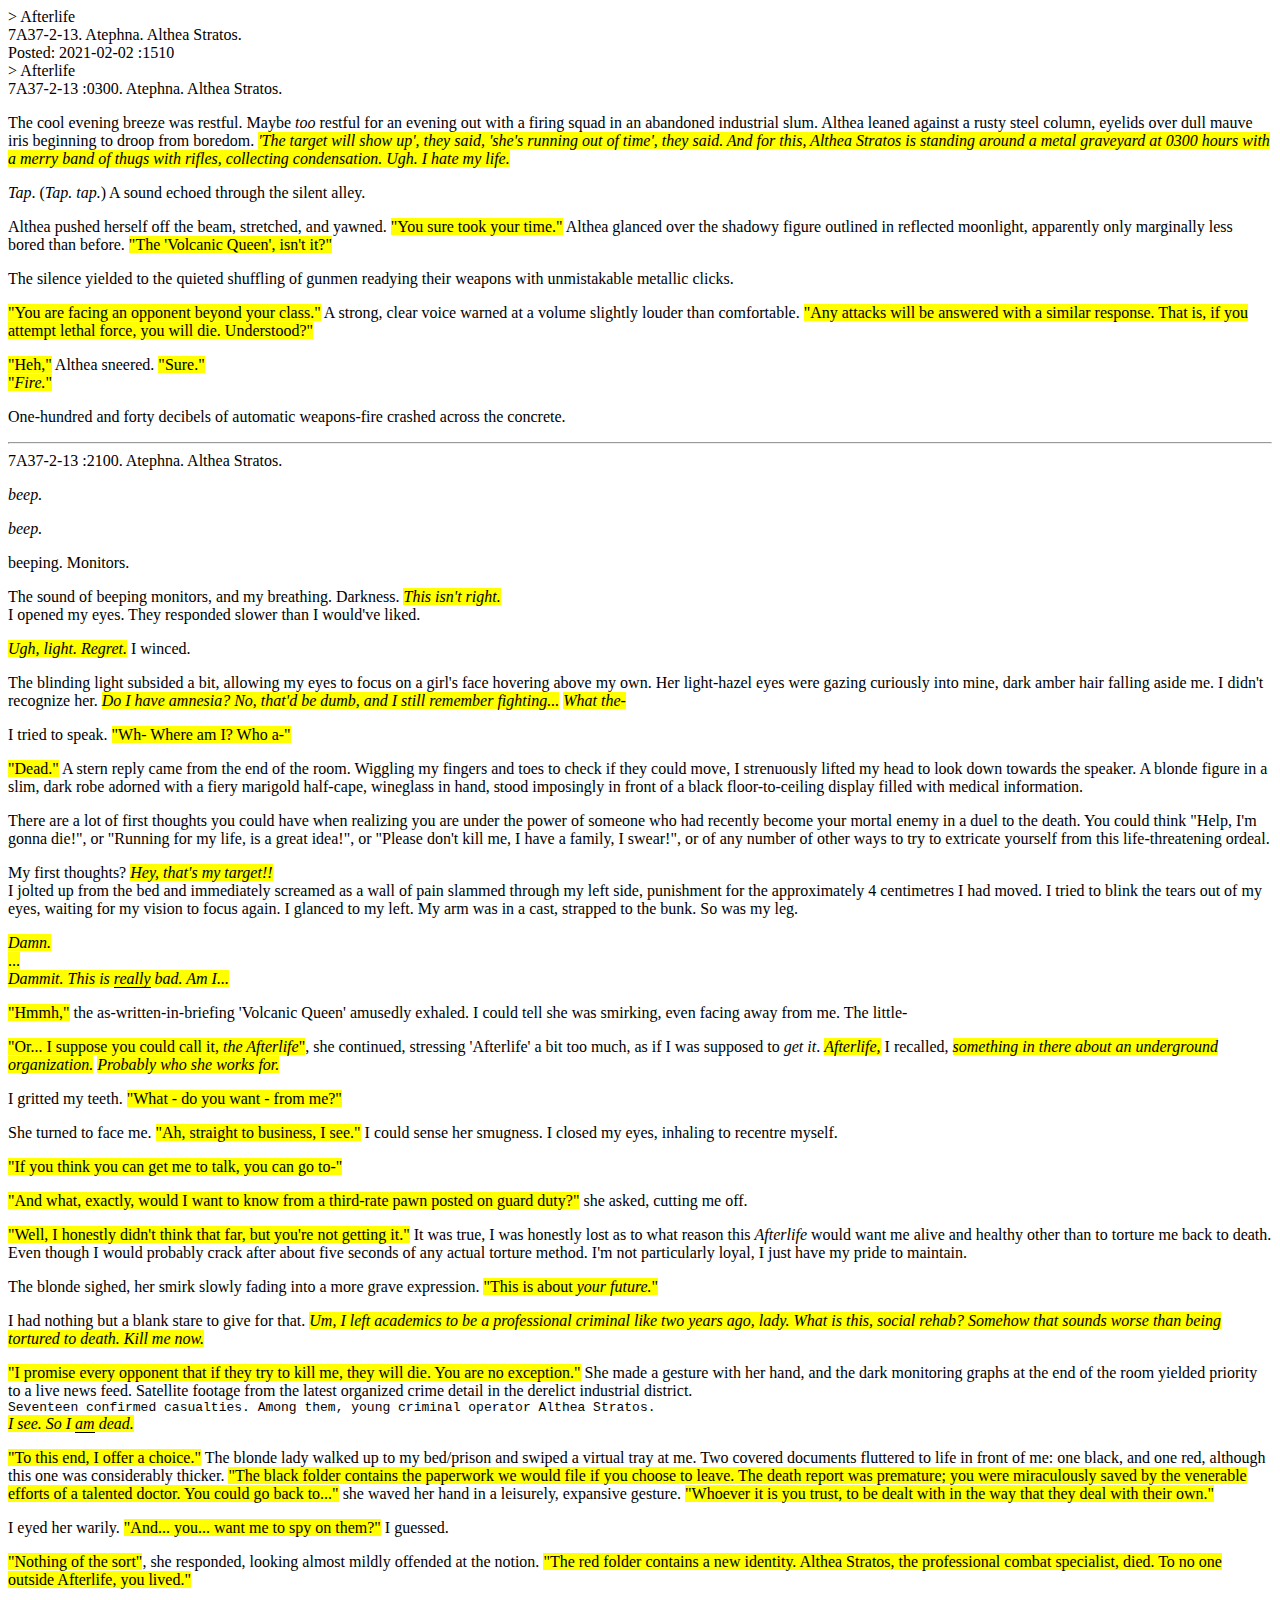
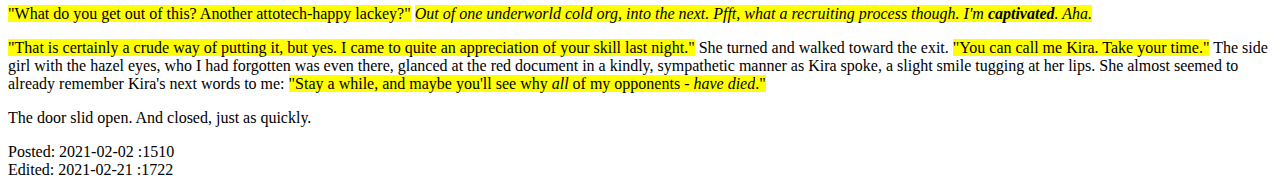
<file: html/stories/afterlife.html>
<html class="basicstyle">
    <body class="in-frame-body">
        <div id="afterlife" class="collapse-row">
            <div class="collapse-header">
                <div class="subheading-1">> Afterlife</div>
                <div class="text-1">7A37-2-13. Atephna. Althea Stratos.</div>
                <div class="subtext-1">Posted: 2021-02-02 :1510</div>
            </div>
            <div class="body-row">
                <div class="heading-1"><span class="collapse-arrow">> </span>Afterlife</div>
                <div class="subheading-1">7A37-2-13 :0300. Atephna. Althea Stratos.</div>
                <p id="fe8e2ce0-50de-4c38-a647-b3fff64a9eda" class="">The cool evening breeze was restful. Maybe
                    <em>too</em> restful for an evening out with a firing squad in an abandoned industrial slum. Althea
                    leaned against a rusty steel column, eyelids over dull mauve iris beginning to droop from boredom.
                    <em><mark class="highlight-gray">&#x27;The target will show up&#x27;, they said, &#x27;she&#x27;s
                            running out of time&#x27;, they said. And for this, Althea Stratos is standing around a
                            metal graveyard at 0300 hours with a merry band of thugs with rifles, collecting
                            condensation. Ugh. I hate my life.</mark></em></p>
                <p id="d08deb74-485d-45f5-91a4-f470c3a22b4d" class=""><em>Tap</em>. (<em>Tap. tap.</em>) A sound echoed
                    through the silent alley.</p>
                <p id="d6aa1348-5347-4c89-8b0e-f6207acdeac2" class="">Althea pushed herself off the beam, stretched, and
                    yawned. <mark class="highlight-purple">&quot;You sure took your time.&quot;</mark> Althea glanced
                    over the shadowy figure outlined in reflected moonlight, apparently only marginally less bored than
                    before. <mark class="highlight-purple">&quot;The &#x27;Volcanic Queen&#x27;, isn&#x27;t
                        it?&quot;</mark></p>
                <p id="c227ae4b-339d-4ad4-a6f5-53d04a00dc31" class="">The silence yielded to the quieted shuffling of
                    gunmen readying their weapons with unmistakable metallic clicks.</p>
                <p id="b3fcc03c-2a05-444b-b103-42c1352e1877" class=""><mark class="highlight-yellow">&quot;You are
                        facing an opponent beyond your class.&quot;</mark> A strong, clear voice warned at a volume
                    slightly louder than comfortable. <mark class="highlight-yellow">&quot;Any attacks will be answered
                        with a similar response. That is, if you attempt lethal force, you will die.
                        Understood?&quot;</mark></p>
                <p id="3b7c3778-ffda-45e8-a380-8b5cdacaa90f" class=""><mark
                        class="highlight-purple">&quot;Heh,&quot;</mark> Althea sneered. <mark
                        class="highlight-purple">&quot;Sure.&quot;</mark><br><mark
                        class="highlight-purple">&quot;</mark><mark class="highlight-purple"><em>Fire.</em></mark><mark
                        class="highlight-purple">&quot;</mark></p>
                <p id="ad61b043-6546-471d-af3e-76cf04c7200b" class="">One-hundred and forty decibels of automatic
                    weapons-fire crashed across the concrete.</p>
                <hr id="376b6729-d384-444b-8619-4ba90a5cf5e1" />
                <div class="subheading-1">7A37-2-13 :2100. Atephna. Althea Stratos.</div>
                <p id="3dcedcfc-2f84-4920-b27e-db4c0aa54534" class=""><em>beep. </em></p>
                <p id="e71d6e01-dc2d-4127-9958-e71b345c8d74" class=""><em>beep.</em> </p>
                <p id="10326a9d-3427-40a8-8f4e-2f03b2766d8b" class="">beeping. Monitors.</p>
                <p id="d323a59f-d955-45ea-8150-4367c7fd5767" class="">The sound of beeping monitors, and my breathing.
                    Darkness. <mark class="highlight-gray"><em>This isn&#x27;t right.</em></mark><br>I opened my eyes.
                    They responded slower than I would&#x27;ve liked. </p>
                <p id="84564c93-9143-4153-ae6d-913640469083" class=""><mark class="highlight-gray"><em>Ugh, light.
                            Regret.</em></mark><em> </em>I winced.</p>
                <p id="f001063a-9390-46c0-b40f-30c80e902e3c" class="">The blinding light subsided a bit, allowing my
                    eyes to focus on a girl&#x27;s face hovering above my own. Her light-hazel eyes were gazing
                    curiously into mine, dark amber hair falling aside me. I didn&#x27;t recognize her. <mark
                        class="highlight-gray"><em>Do I have amnesia? No, that&#x27;d be dumb, and I still remember
                            fighting...</em></mark> <mark class="highlight-gray"><em>What the-</em></mark> </p>
                <p id="3acb62a5-34a2-4b86-ac0e-597d20caff00" class="">I tried to speak. <mark
                        class="highlight-purple">&quot;Wh- Where am I? Who a-&quot;</mark></p>
                <p id="5ccb7303-9657-49aa-bb21-8caa34f90ebf" class=""><mark
                        class="highlight-yellow">&quot;Dead.&quot;</mark> A stern reply came from the end of the room.
                    Wiggling my fingers and toes to check if they could move, I strenuously lifted my head to look down
                    towards the speaker. A blonde figure in a slim, dark robe adorned with a fiery marigold half-cape,
                    wineglass in hand, stood imposingly in front of a black floor-to-ceiling display filled with medical
                    information.</p>
                <p id="4f89ae16-7f39-4551-9e5b-037cab4a547d" class="">There are a lot of first thoughts you could have
                    when realizing you are under the power of someone who had recently become your mortal enemy in a
                    duel to the death. You could think &quot;Help, I&#x27;m gonna die!&quot;, or &quot;Running for my
                    life, is a great idea!&quot;, or &quot;Please don&#x27;t kill me, I have a family, I swear!&quot;,
                    or of any number of other ways to try to extricate yourself from this life-threatening ordeal.</p>
                <p id="b2b89aec-940e-471c-a116-f6fce1091405" class="">My first thoughts? <mark
                        class="highlight-gray"><em>Hey, that&#x27;s my target!!</em></mark><br>I jolted up from the bed
                    and immediately screamed as a wall of pain slammed through my left side, punishment for the
                    approximately 4 centimetres I had moved. I tried to blink the tears out of my eyes, waiting for my
                    vision to focus again. I glanced to my left. My arm was in a cast, strapped to the bunk. So was my
                    leg.</p>
                <p id="7fdc2a4a-3bec-41e0-8176-e75fc35890f5" class=""><mark
                        class="highlight-gray"><em>Damn.</em></mark><mark class="highlight-gray"><br>...<br></mark><mark
                        class="highlight-gray"><em>Dammit. This is </em></mark><span
                        style="border-bottom:0.05em solid"><mark
                            class="highlight-gray"><em>really</em></mark></span><mark class="highlight-gray">
                    </mark><mark class="highlight-gray"><em>bad. Am I... </em></mark></p>
                <p id="2820e3bf-76f7-4ac6-aefb-17af4ca12b0d" class=""><mark
                        class="highlight-yellow">&quot;Hmmh,&quot;</mark> the as-written-in-briefing &#x27;Volcanic
                    Queen&#x27; amusedly exhaled. I could tell she was smirking, even facing away from me. The little-
                </p>
                <p id="f3b26bd3-fca6-4516-929e-f2c9954c71ef" class=""><mark class="highlight-yellow">&quot;Or... I
                        suppose you could call it, </mark><mark class="highlight-yellow"><em>the
                            Afterlife</em></mark><mark class="highlight-yellow">&quot;</mark>, she continued, stressing
                    &#x27;Afterlife&#x27; a bit too much, as if I was supposed to <em>get it</em>. <mark
                        class="highlight-gray"><em>Afterlife,</em></mark> I recalled, <mark
                        class="highlight-gray"><em>something in there about an underground organization.</em></mark>
                    <mark class="highlight-gray"><em>Probably who she works for.</em></mark></p>
                <p id="b2167fc8-c877-40db-a164-1b77d8b02a3d" class="">I gritted my teeth. <mark
                        class="highlight-purple">&quot;What - do you want - from me?&quot;</mark></p>
                <p id="58e34594-2984-4abd-af23-a3d0327f3c9b" class="">She turned to face me. <mark
                        class="highlight-yellow">&quot;Ah, straight to business, I see.&quot;</mark> I could sense her
                    smugness. I closed my eyes, inhaling to recentre myself.</p>
                <p id="71ff5f0d-7ad0-4a7e-b81f-762cef9c91f3" class=""><mark class="highlight-purple">&quot;If you think
                        you can get me to talk, you can go to-&quot;</mark></p>
                <p id="53ea6f52-efdc-4489-8a46-1adc253e7c46" class=""><mark class="highlight-yellow">&quot;And what,
                        exactly, would I want to know from a third-rate pawn posted on guard duty?&quot;</mark> she
                    asked, cutting me off.</p>
                <p id="c59d6f18-90b8-44b6-ac99-974f9188661c" class=""><mark class="highlight-purple">&quot;Well, I
                        honestly didn&#x27;t think that far, but you&#x27;re not getting it.&quot;</mark> It was true, I
                    was honestly lost as to what reason this <em>Afterlife</em> would want me alive and healthy other
                    than to torture me back to death. Even though I would probably crack after about five seconds of any
                    actual torture method. I&#x27;m not particularly loyal, I just have my pride to maintain.</p>
                <p id="4ef77fed-49cc-4bc4-bc89-e80efa7bda1a" class="">The blonde sighed, her smirk slowly fading into a
                    more grave expression. <mark class="highlight-yellow">&quot;This is about </mark><mark
                        class="highlight-yellow"><em>your future.</em></mark><mark
                        class="highlight-yellow">&quot;</mark></p>
                <p id="75f55db3-2478-4b1b-b61c-ccc6894b6c75" class="">I had nothing but a blank stare to give for that.
                    <mark class="highlight-gray"><em>Um, I left academics to be a professional criminal like two years
                            ago, lady. What is this, social rehab? Somehow that sounds worse than being tortured to
                            death. Kill me now.</em></mark></p>
                <p id="233b4ed3-2c66-47ee-b851-93796ac6bb21" class=""><mark class="highlight-yellow">&quot;I promise
                        every opponent that if they try to kill me, they will die. You are no exception.&quot;</mark>
                    She made a gesture with her hand, and the dark monitoring graphs at the end of the room yielded
                    priority to a live news feed. Satellite footage from the latest organized crime detail in the
                    derelict industrial district.
                    <br><code>Seventeen confirmed casualties. Among them, young criminal operator Althea Stratos.</code><br><mark
                        class="highlight-gray"><em> I see. So I </em></mark><span
                        style="border-bottom:0.05em solid"><mark class="highlight-gray"><em>am</em></mark></span><mark
                        class="highlight-gray"><em> dead.</em></mark></p>
                <p id="774a7095-f6ec-4570-9057-ee7ff65c3ae0" class=""><mark class="highlight-yellow">&quot;To this end,
                        I offer a choice.&quot;</mark> The blonde lady walked up to my bed/prison and swiped a virtual
                    tray at me. Two covered documents fluttered to life in front of me: one black, and one red, although
                    this one was considerably thicker. <mark class="highlight-yellow">&quot;The black folder contains
                        the paperwork we would file if you choose to leave. The death report was premature; you were
                        miraculously saved by the venerable efforts of a talented doctor. You could go back
                        to...&quot;</mark> she waved her hand in a leisurely, expansive gesture. <mark
                        class="highlight-yellow">&quot;Whoever it is you trust, to be dealt with in the way that they
                        deal with their own.&quot;</mark></p>
                <p id="e8a23ba1-928c-45a1-bd3a-a08bb2c5ded6" class="">I eyed her warily. <mark
                        class="highlight-purple">&quot;And... you... want me to spy on them?&quot;</mark> I guessed.</p>
                <p id="dfc6accf-ec81-4ec7-9bf0-91337ce0a5dc" class=""><mark class="highlight-yellow">&quot;Nothing of
                        the sort&quot;</mark>, she responded, looking almost mildly offended at the notion. <mark
                        class="highlight-yellow">&quot;The red folder contains a new identity. Althea Stratos, the
                        professional combat specialist, died. To no one outside Afterlife, you lived.&quot;</mark></p>
                <p id="faaff780-779d-4af2-916e-bd575e0dbe1b" class=""><mark class="highlight-purple">&quot;What do you
                        get out of this? Another attotech-happy lackey?&quot;</mark> <mark
                        class="highlight-gray"><em>Out of one underworld cold org, into the next. Pfft, what a
                            recruiting process though. I&#x27;m </em></mark><mark
                        class="highlight-gray"><em><strong>captivated</strong></em></mark><mark
                        class="highlight-gray"><em>. Aha.</em></mark></p>
                <p id="eb919453-653d-4105-94ff-e1d4993a97c5" class=""><mark class="highlight-yellow">&quot;That is
                        certainly a crude way of putting it, but yes. I came to quite an appreciation of your skill last
                        night.&quot;</mark> She turned and walked toward the exit. <mark
                        class="highlight-yellow">&quot;You can call me Kira. Take your time.&quot;</mark> The side girl
                    with the hazel eyes, who I had forgotten was even there, glanced at the red document in a kindly,
                    sympathetic manner as Kira spoke, a slight smile tugging at her lips. She almost seemed to already
                    remember Kira&#x27;s next words to me: <mark class="highlight-yellow">&quot;Stay a while, and maybe
                        you&#x27;ll see why </mark><mark class="highlight-yellow"><em>all</em></mark><mark
                        class="highlight-yellow"> of my opponents - </mark><mark class="highlight-yellow"><em>have
                            died</em></mark><mark class="highlight-yellow">.&quot;</mark></p>
                <p id="f32e01a0-f87d-4715-8557-9b3f084e2e5c" class="">The door slid open. And closed, just as quickly.
                </p>
                <div class="subtext-1">Posted: 2021-02-02 :1510</div>
                <div class="subtext-1">Edited: 2021-02-21 :1722</div>
            </div>
        </div>
    </body>
</html>
</file>
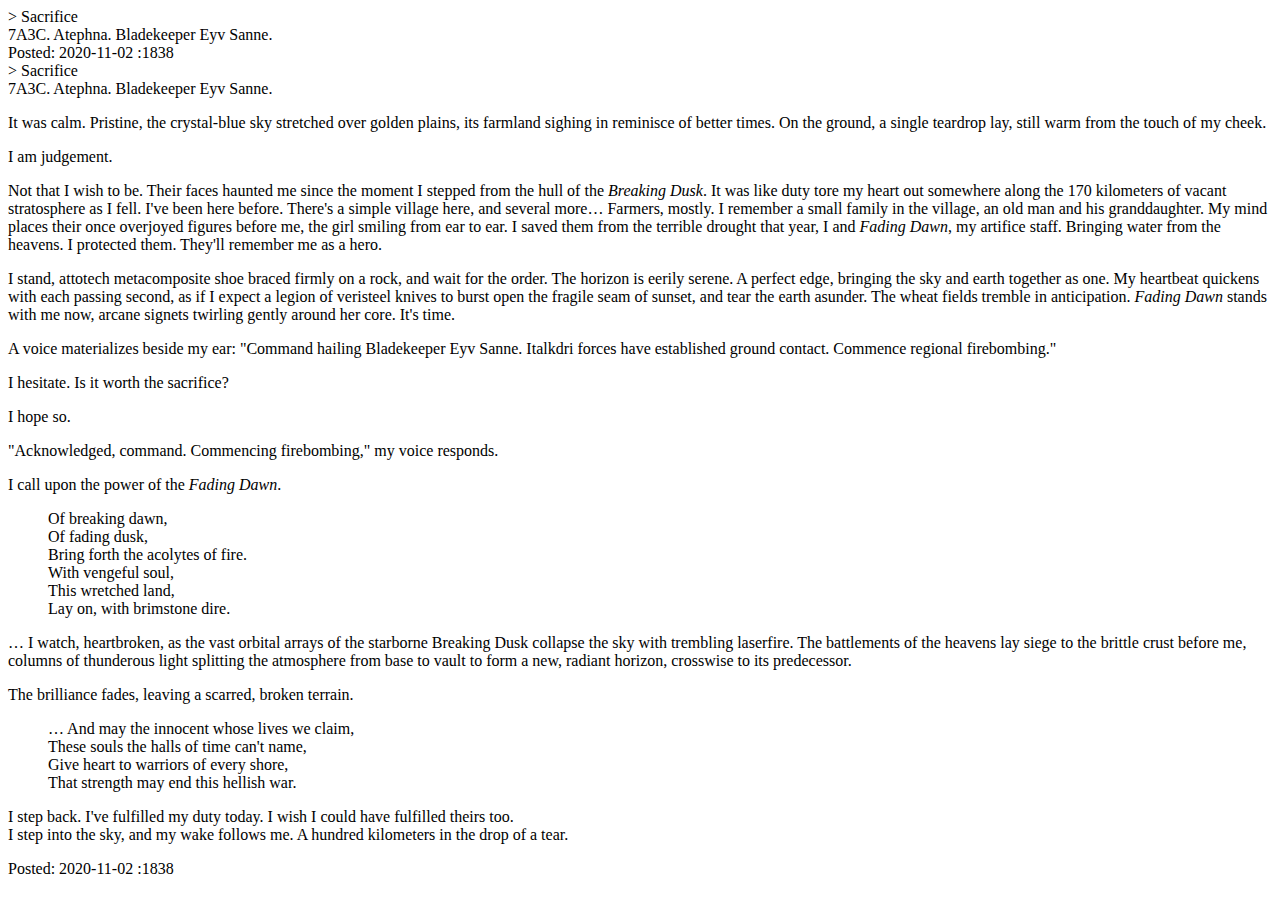
<file: html/stories/sacrifice.html>
<html class="basicstyle">
    <body class="in-frame-body">
        <div id="sacrifice" class="collapse-row">
            <div class="collapse-header">
                <div class="subheading-1">> Sacrifice</div>
                <div class="text-1">7A3C. Atephna. Bladekeeper Eyv Sanne.</div>
                <div class="subtext-1">Posted: 2020-11-02 :1838</div>
            </div>
            <div class="body-row">
                <div class="heading-1"><span class="collapse-arrow">> </span>Sacrifice</div>
                <div class="subheading-1">7A3C. Atephna. Bladekeeper Eyv Sanne.</div>
                <p> It was calm. Pristine, the crystal-blue sky stretched over golden plains, its farmland sighing in
                    reminisce of better times. On the ground, a single teardrop lay, still warm from the touch of my
                    cheek. </p>
                <p> I am judgement. </p>
                <p> Not that I wish to be. Their faces haunted me since the moment I stepped from the hull of the
                <i>Breaking Dusk</i>. It was like duty tore my heart out somewhere along the 170 kilometers of
                vacant stratosphere as I fell. I've been here before. There's a simple village here, and several
                more… Farmers, mostly. I remember a small family in the village, an old man and his granddaughter.
                My mind places their once overjoyed figures before me, the girl smiling from ear to ear. I saved
                them from the terrible drought that year, I and <i>Fading Dawn</i>, my artifice staff. Bringing
                water from the heavens. I protected them. They'll remember me as a hero. </p>
                <p> I stand, attotech metacomposite shoe braced firmly on a rock, and wait for the order. The horizon is
                    eerily serene. A perfect edge, bringing the sky and earth together as one. My heartbeat quickens
                    with each passing second, as if I expect a legion of veristeel knives to burst open the fragile seam
                    of sunset, and tear the earth asunder. The wheat fields tremble in anticipation. <i>Fading Dawn</i>
                    stands with me now, arcane signets twirling gently around her core. It's time. </p>
                <p> A voice materializes beside my ear: "Command hailing Bladekeeper Eyv Sanne. Italkdri forces have
                    established ground contact. Commence regional firebombing." </p>
                <p> I hesitate. Is it worth the sacrifice? </p>
                <p> I hope so. </p>
                <p> "Acknowledged, command. Commencing firebombing," my voice responds. </p>
                <p> I call upon the power of the <i>Fading Dawn</i>. </p>
                <p>
                <blockquote> Of breaking dawn,<br> Of fading dusk,<br> Bring forth the acolytes of fire.<br> With
                    vengeful soul,<br> This wretched land,<br> Lay on, with brimstone dire. </blockquote>
                </p>
                <p> … I watch, heartbroken, as the vast orbital arrays of the starborne Breaking Dusk collapse the sky
                    with trembling laserfire. The battlements of the heavens lay siege to the brittle crust before me,
                    columns of thunderous light splitting the atmosphere from base to vault to form a new, radiant
                    horizon, crosswise to its predecessor. </p>
                <p> The brilliance fades, leaving a scarred, broken terrain. </p>
                <p>
                    <blockquote> … And may the innocent whose lives we claim,<br> These souls the halls of time can't
                        name,<br> Give heart to warriors of every shore,<br> That strength may end this hellish war.
                    </blockquote>
                </p>
                <p> I step back. I've fulfilled my duty today. I wish I could have fulfilled theirs too.<br> I step into
                    the sky, and my wake follows me. A hundred kilometers in the drop of a tear. </p>
                <div class="subtext-1">Posted: 2020-11-02 :1838</div>
            </div>
        </div>
    </body>
</html>
</file>
